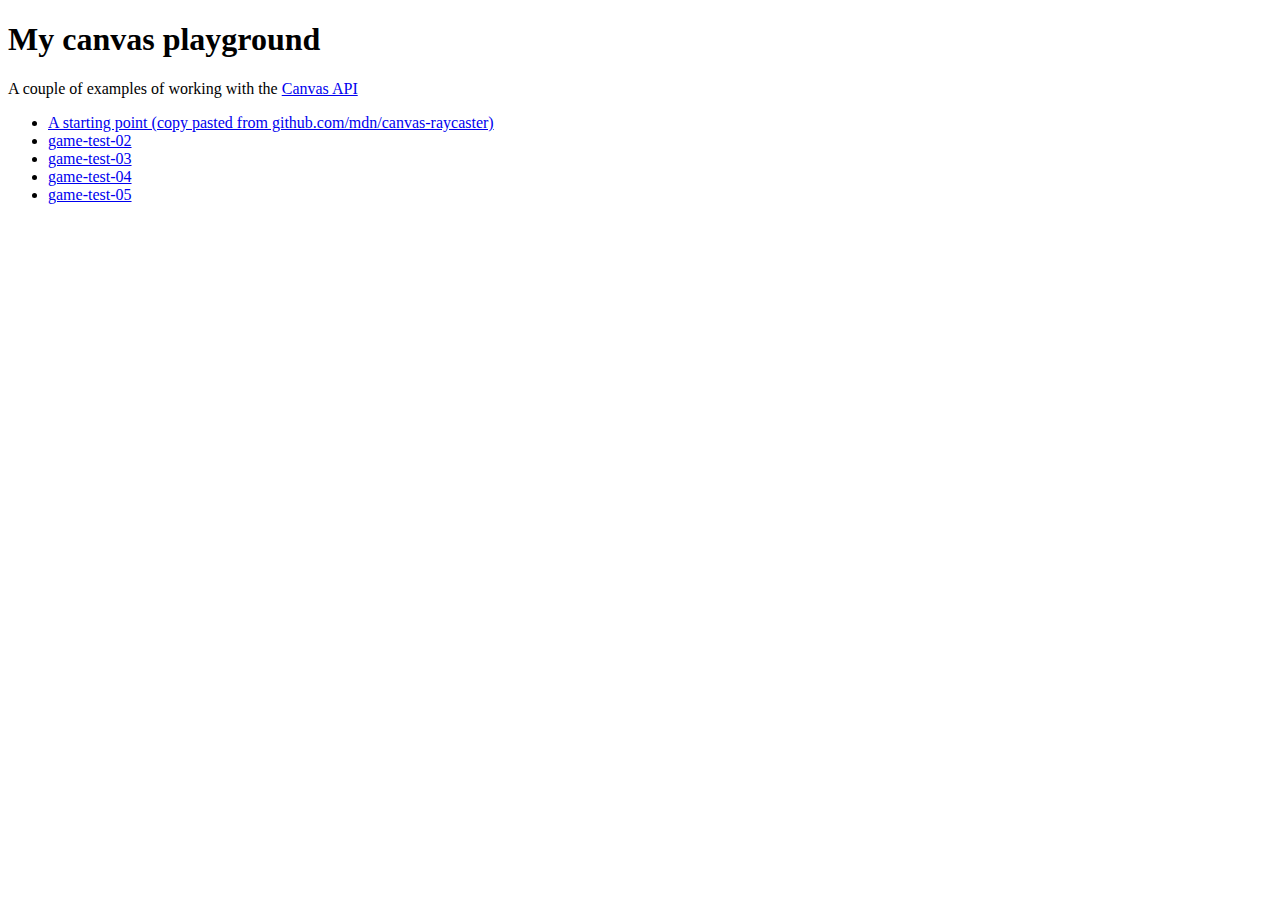
<file: index.html>
<!doctype html>
<html lang=en-us>
<head>
    <meta charset="utf-8">
    <title>My canvas playground</title>
    <meta name="viewport" content="width=device-width, initial-scale=1">
</head>
    <body>
        <header>
            <h1>My canvas playground</h1>
            <p>A couple of examples of working with the <a rel="nofollow" href="https://developer.mozilla.org/en-US/docs/Web/API/Canvas_API">Canvas API</a></p>
        </header>
        <article>
            <ul>
                <li>
                    <a href="./game-test-01-example/index.html">A starting point (copy pasted from github.com/mdn/canvas-raycaster)</a>
                </li>
                <li>
                    <a href="./game-test-02/index.html">game-test-02</a>
                </li>
                <li>
                    <a href="./game-test-03/index.html">game-test-03</a>
                </li>
                <li>
                    <a href="./game-test-04/index.html">game-test-04</a>
                </li>
                <li>
                    <a href="./game-test-05/index.html">game-test-05</a>
                </li>
            </ul>
        </article>
    </body>
</html>
</file>
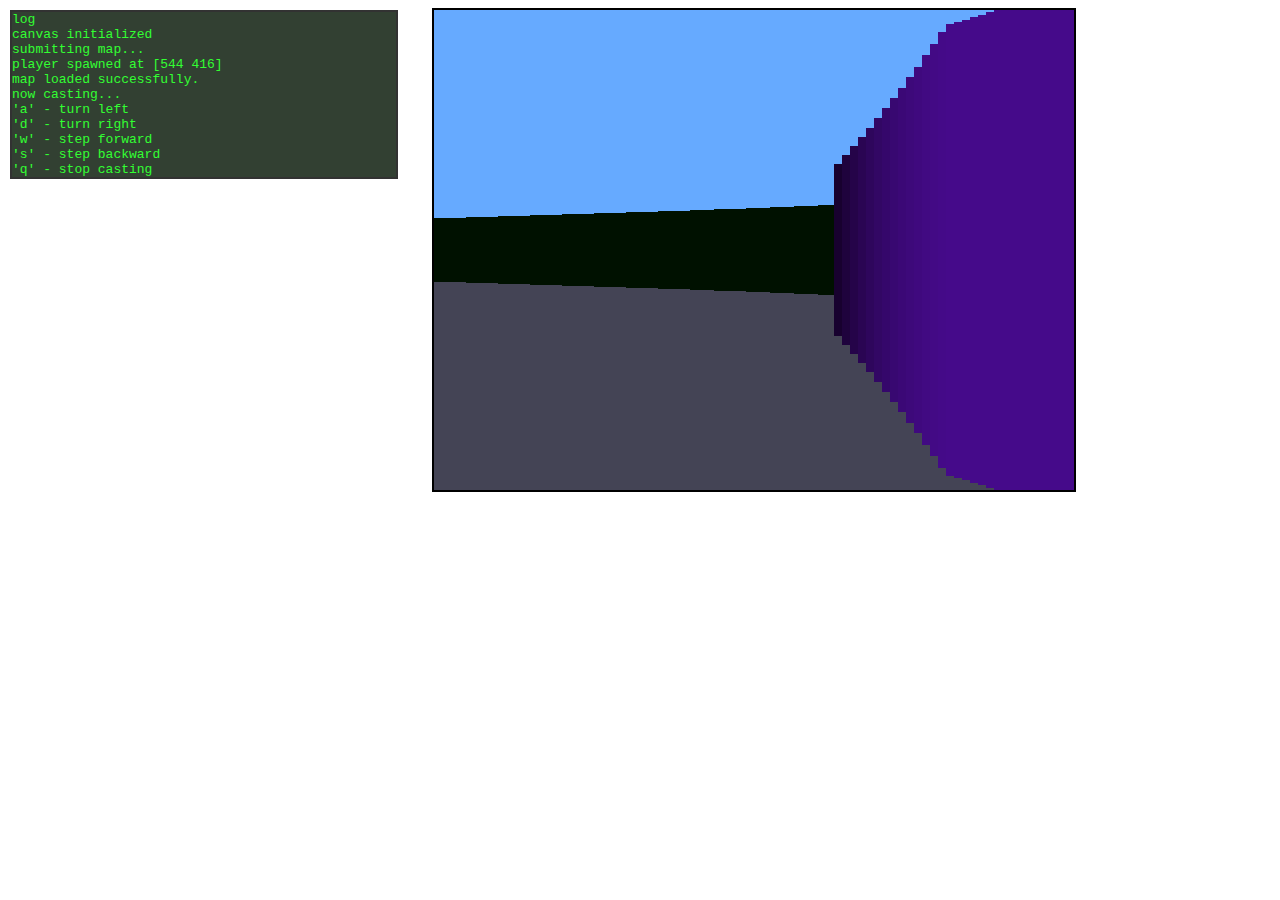
<file: game-test-01-example/index.html>
<!doctype html>
<html lang=en-us>
<head>
    <meta charset="utf-8">
    <title>Game</title>
    <meta name="viewport" content="width=device-width, initial-scale=1">
    <link rel="stylesheet" href="style.css">
    <script src="lib/script.js" type="module"></script>
</head>
    <body>
        <div id="trace" class="window"><ul><li>Log</li></ul></div>
        <canvas id="canvas" width="640" height="480"></canvas>
    </body>
</html>
</file>
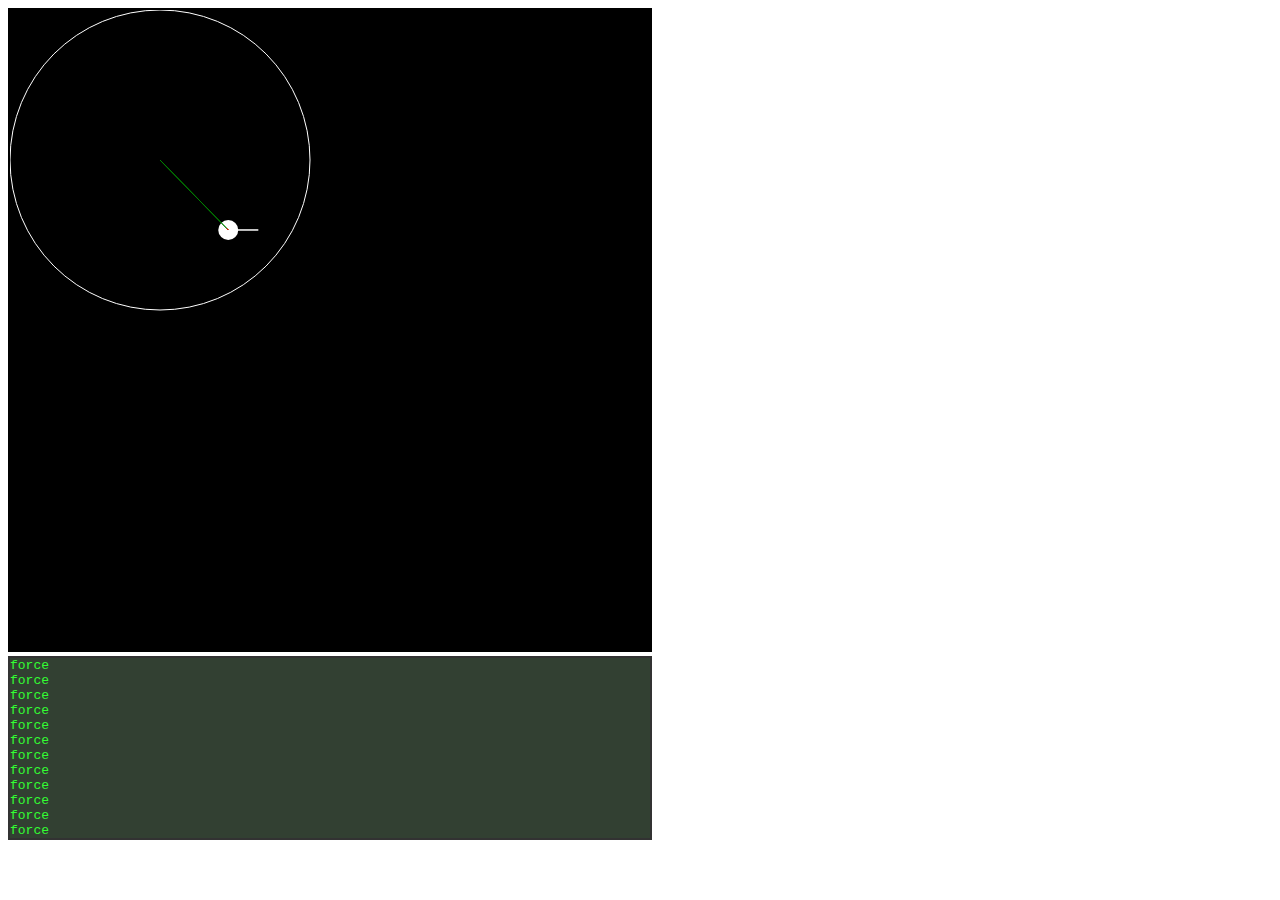
<file: game-test-02/index.html>
<!doctype html>
<html lang=en-us>
<head>
    <meta charset="utf-8">
    <title>Game</title>
    <meta name="viewport" content="width=device-width, initial-scale=1">
    <link rel="stylesheet" href="style.css">
    <script src="lib/script.js" type="module"></script>
</head>
    <body>
        <canvas id="canvas" width="640" height="640"></canvas>
        <div id="trace" class="window"><ul><li>Log</li></ul></div>
    </body>
</html>
</file>
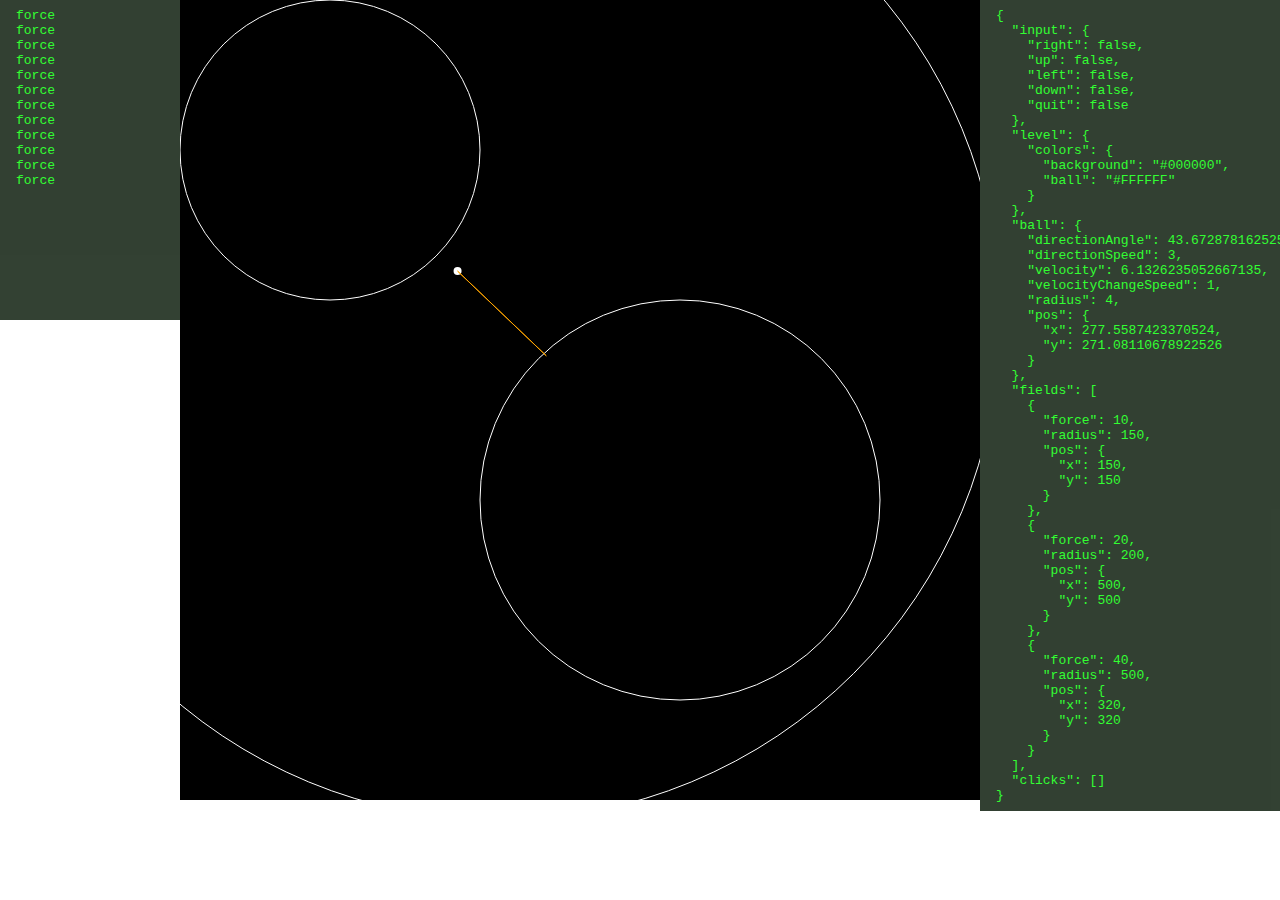
<file: game-test-03/index.html>
<!doctype html>
<html lang=en-us>
<head>
    <meta charset="utf-8">
    <title>Game</title>
    <meta name="viewport" content="width=device-width, initial-scale=1">
    <link rel="stylesheet" href="style.css">
    <script src="lib/script.js" type="module"></script>
</head>
    <body>
        <div id="trace" class="window col"><ul><li>Log</li></ul></div>
        <canvas id="canvas" width="800" height="800"></canvas>
        <pre id="state" class="window col"></pre>
    </body>
</html>
</file>
<file: game-test-01-example/style.css>
canvas {
    border: 2px solid #000;
    position: absolute;
    left: 33%;
    margin-left: 10px;
}

.window {
    z-index: 10;
    position: absolute;
    left: 10px;
    top: 10px;
    width: 30%;
    color: #00FF00;
    background-color: #001100;
    opacity: .80;
    border: 2px solid #000000;
    font-family: "Lucida Console", "Monaco", "Courier New", Courier, mono;
    font-size: small;
}
ul {
    margin: 0px;
    padding: 0px;
}
li {
    list-style-type: none;
}
</file>
<file: game-test-02/style.css>
#canvas {
    border: 2px solid #000;
}

.window {
    z-index: 10;
    width:640px;
    color: #00FF00;
    background-color: #001100;
    opacity: .80;
    border: 2px solid #000000;
    font-family: "Lucida Console", "Monaco", "Courier New", Courier, mono;
    font-size: small;
}
ul {
    margin: 0;
    padding: 0;
}
li {
    list-style-type: none;
}
</file>
<file: game-test-03/style.css>
* {
    box-sizing: border-box;
}
body {
    display: flex;
    flex-direction: row;
    align-items: start;
    border: 0;
    margin: 0;
    padding: 0;
}

#canvas {
    border: 0;
    padding: 0;
    margin: 0;
}

.window {
    width: 300px;
    padding: 8px 16px;
    flex-grow: 1;
    color: #00FF00;
    background-color: #001100;
    opacity: .80;
    border: 0;
    font-family: "Lucida Console", "Monaco", "Courier New", Courier, mono;
    font-size: small;
    margin: 0;
    min-height: 320px;
}
ul {
    margin: 0;
    padding: 0;
}
li {
    list-style-type: none;
}
</file>
